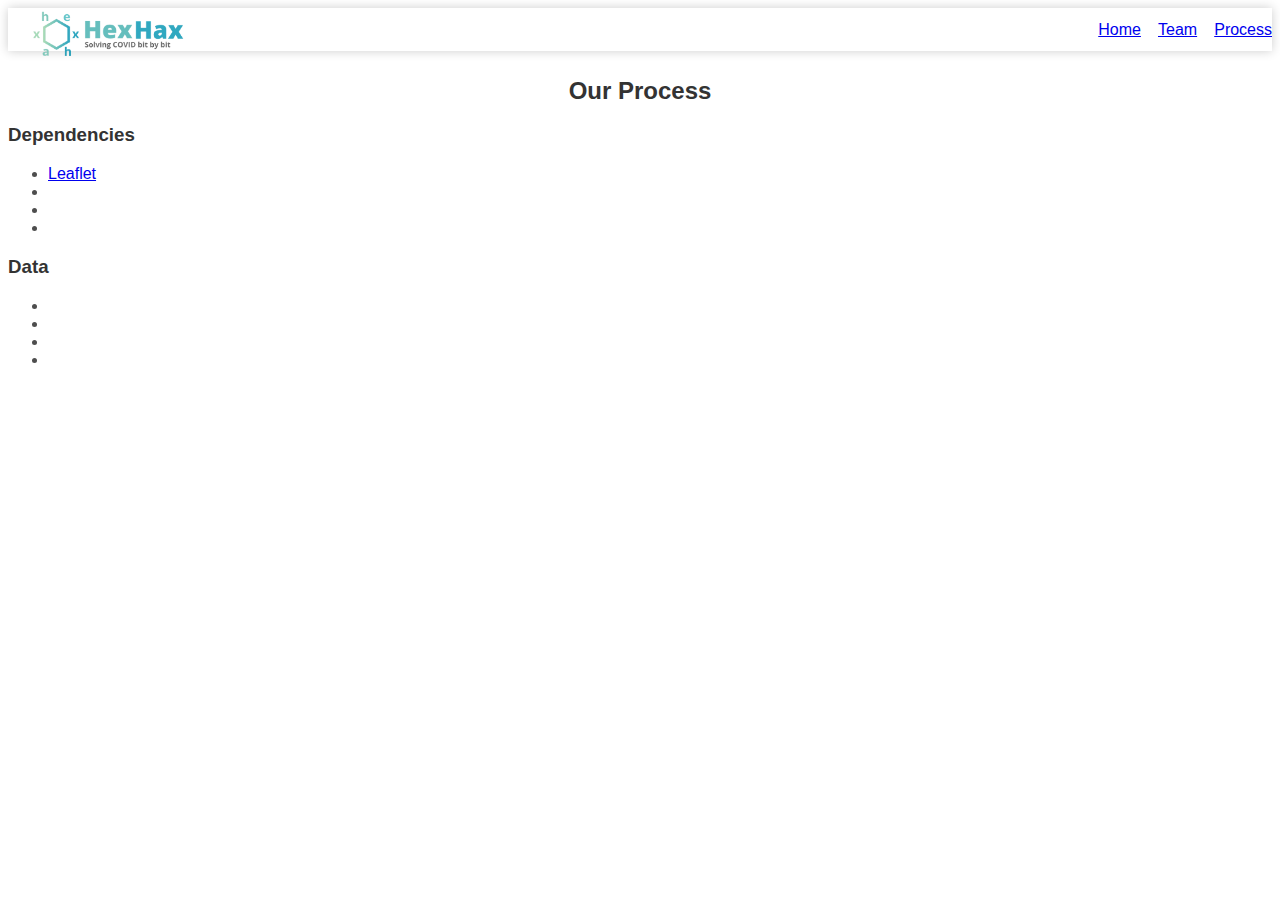
<file: HexHaxWebsite (1)/process.html>
<!DOCTYPE html>
<html>
  <head>
    <meta charset="utf-8">
    <meta name="viewport" content="width=device-width">
    <title>repl.it</title>
    <link href="style.css" rel="stylesheet" type="text/css" />
  </head>
  <body>
    <script src="script.js"></script>
    
    <!--Code for navbar-->
    <div class = "navbarpic">
      <a href="index.html"><img src="pictures/biglogo.png" alt="logo" height = "50"></a>
    </div>
    <div class = "navbar">
      <a href="index.html">Home</a>
      <a href="team.html">Team</a>
      <a href="process.html">Process</a>
    </div>
    

    <center>
      <h2>
        Our Process
      </h2>
    </center>

    
    <h3>
      Dependencies
    </h3>  
      <ul>
        <li> <a href="https://leafletjs.com/"> Leaflet</a></li>
        <li> </li>
        <li> </li>
        <li> </li>
      </ul>
      <h3>
        Data
      </h3>
      <ul>
        <li> </li>
        <li> </li>
        <li> </li>
        <li> </li>
      </ul>  
    </body>
</html>
</file>
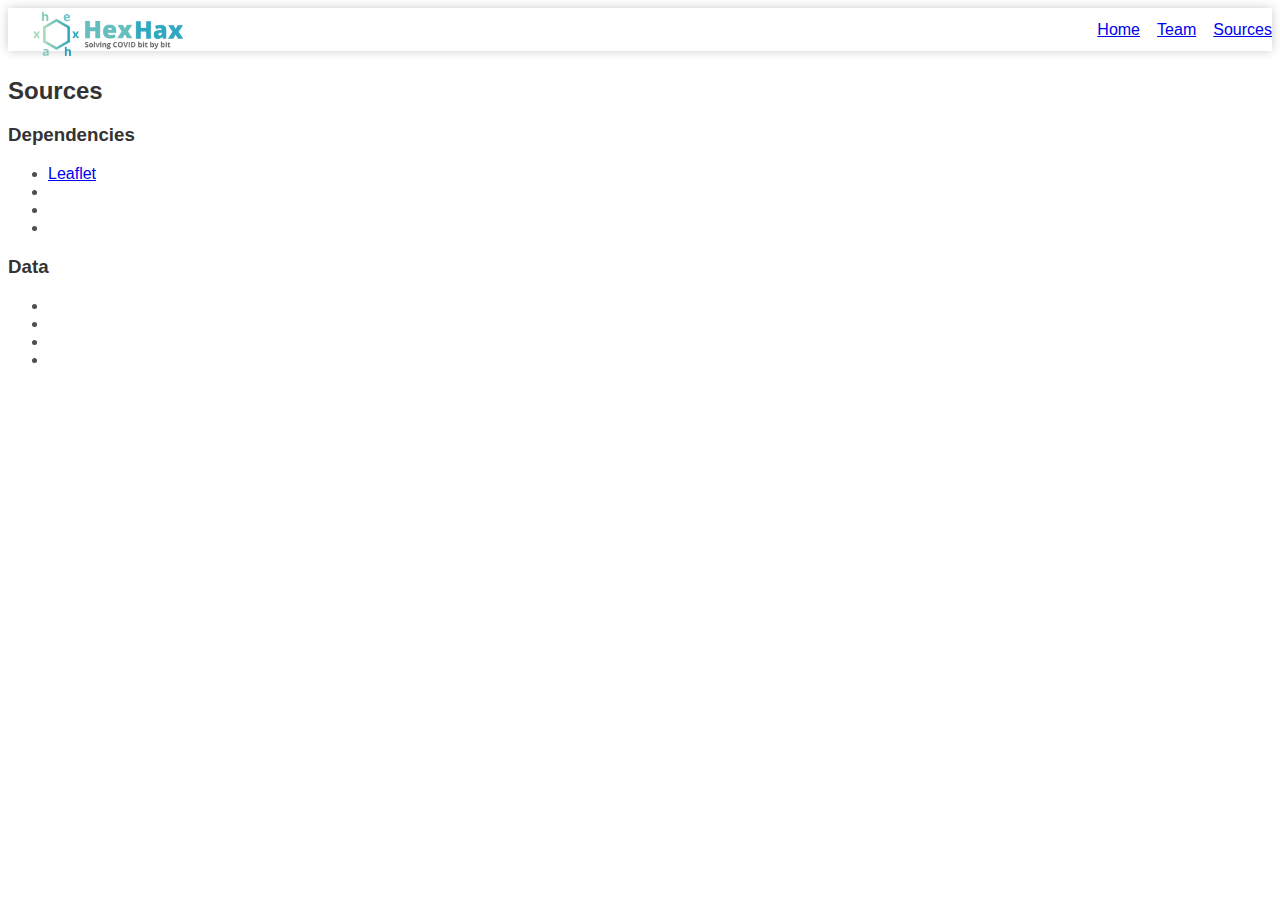
<file: HexHaxWebsite (1)/sources.html>
<!DOCTYPE html>
<html>
  <head>
    <meta charset="utf-8">
    <meta name="viewport" content="width=device-width">
    <title>repl.it</title>
    <link href="style.css" rel="stylesheet" type="text/css" />
  </head>
  <body>
    <script src="script.js"></script>
    
    <!--Code for navbar-->
    <div class = "navbarpic">
      <a href="index.html"><img src="pictures/biglogo.png" alt="logo" height = "50"></a>
    </div>
    <div class = "navbar">
      <a href="index.html">Home</a>
      <a href="team.html">Team</a>
      <a href="sources.html">Sources</a>
    </div>


    

    <h2>Sources</h2>

    <div class = "sources">
      <!--Enter the sources we used/citations!-->
      <h3> Dependencies </h3>  
      <ul>
        <li> <a href="https://leafletjs.com/"> Leaflet</a></li>
        <li> </li>
        <li> </li>
        <li> </li>
      </ul>
      <h3>Data</h3>
      <ul>
        <li> </li>
        <li> </li>
        <li> </li>
        <li> </li>
      </ul>  
    </div>





  </body>
</html>
</file>
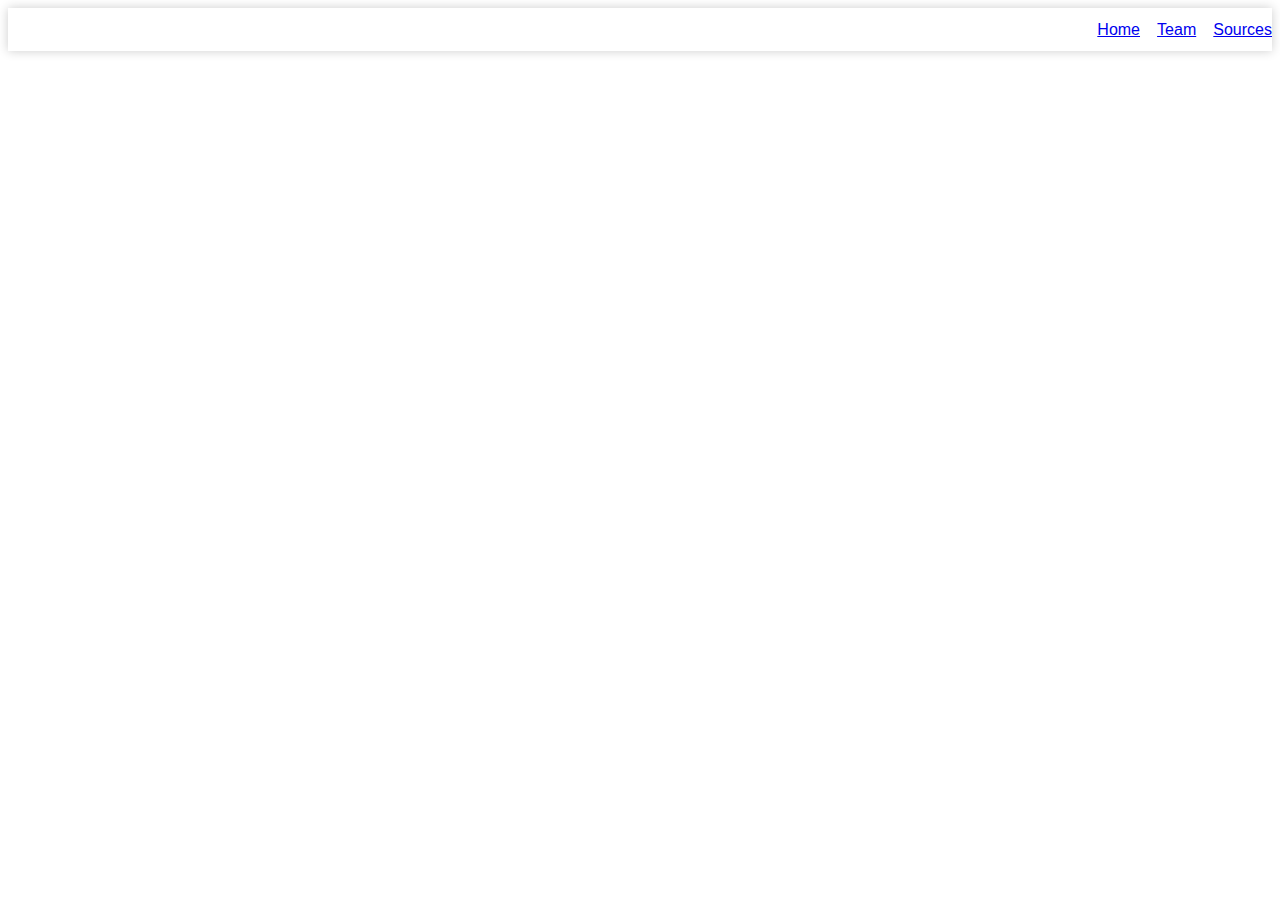
<file: HexHaxWebsite/sources.html>
<!DOCTYPE html>
<html>
  <head>
    <meta charset="utf-8">
    <meta name="viewport" content="width=device-width">
    <title>repl.it</title>
    <link href="style.css" rel="stylesheet" type="text/css" />
  </head>
  <body>
    <script src="script.js"></script>
    <div class = "navbar">
      <!--Code for navbar-->
      <a href="index.html">Home</a>
      <a href="team.html">Team</a>
      <a href="sources.html">Sources</a>
    </div>

    <div class = "sources">
      <!--Enter the sources we used/citations!-->
    </div>





  </body>
</html>
</file>
<file: HexHaxWebsite (1)/style.css>
html, body{
  font-family: 'Open Sans', sans-serif; 
  color: rgb(78, 78, 78);
}

h2 {
	font-family: 'Open Sans', sans-serif; 
	color: #333;
	font-weight:800;
}

h3 {
	font-family: 'Open Sans', sans-serif; 
	color: #333;
	font-weight:700;
}

p {
	font-family: 'Open Sans', sans-serif;
	font-size:16px;
}

.navbar{
  width: 100%;
  margin-bottom: 2%;
  margin-right: 2%;
  padding-top: 1%;
  padding-bottom: 1%;
  background-color: white;
  text-align: right;
  z-index: 9999;
  box-shadow: 0 0 10px 0 rgba(0, 0, 0, 0.2)
}

.nav-item {
	font-size:18px;
	font-weight:700;
  cursor: pointer;
}

.navbar a{
  margin-left: 1%;
}
.navbarpic{
  float: left;
  padding-left: 2%;
}

.map{
  width: 100%;
  background-color: lightblue;
  margin-bottom: 2%;
}

.homeinfo{
  width: 100%;
  margin-left: 2%;
  margin-right: 2%;
  margin-bottom: 2%;
}

.homeinfo p{
  width: 75%;
  padding-bottom: 5%;
}

.team{
  float: left;
  width:100%;
  height: 70%;
  margin-left: 5%;
  margin-bottom: 2%;
}

.team-member-name {
	margin-top:20px;
}

.subpage-title {
	padding:10px;
	border-bottom:3px solid #A3D9B8;
}

.member{
  float: left;
  width: 15%;
  margin-bottom: 16px;
  padding: 0 8px;
}

footer {
  float: left;
  width: 100%;
  padding: 3px;
  padding-top: 2%;
  background-color: rgba(190, 206, 226, 0.733);
  color: white;
}

.socialmedia{
  margin-top: 2%;
  margin-left: 45%;
  float:left;
}

table, th, td {
  border-collapse: collapse;
  text-align: center;
}
th, td {
  padding: 15px;
}

.fa {
  padding: 20px;
  font-size: 30px;
  width: 70px;
  text-align: center;
  text-decoration: none;
  margin: 5px 2px;
  border-radius: 50%;
}

.fa:hover {
  opacity: 0.7;
}

.fa-twitter {
  background: #55ACEE;
  color: white;
}

.fa-github{
  font-size:80px;
  color:grey;
}

.fa-facebook {
  background: #3B5998;
  color: white;
}

.container{
  padding: 0 16px;
  padding-bottom: 5px;
}

.card{
  height: 500px;
  box-shadow: 0 4px 8px 0 rgba(0, 0, 0, 0.2)
}

.title{
  color: grey;
  font-size: 14px;
}

.space {
	margin:100px;
}

.sources{
  
}

#mapid {
	margin-top:-30px;
	height: 85vh;
}

.info { padding: 6px 8px; font: 14px/16px Arial, Helvetica, sans-serif; background: white; background: rgba(255,255,255,0.8); box-shadow: 0 0 15px rgba(0,0,0,0.2); border-radius: 5px; } 
.legend { text-align: left; line-height: 18px; color: #555; } .legend i { width: 18px; height: 18px; float: left; margin-right: 8px; opacity: 0.7; }
</file>
<file: HexHaxWebsite/style.css>
html, body{
  font-family: 'Open Sans', sans-serif; 
  color: rgb(78, 78, 78);
}

h2 {
	font-family: 'Open Sans', sans-serif; 
	color: #333;
	font-weight:800;
}

h3 {
	font-family: 'Open Sans', sans-serif; 
	color: #333;
	font-weight:700;
}

p {
	font-family: 'Open Sans', sans-serif;
	font-size:16px;
}

.navbar{
  width: 100%;
  margin-bottom: 2%;
  margin-right: 2%;
  padding-top: 1%;
  padding-bottom: 1%;
  background-color: white;
  text-align: right;
  z-index: 9999;
  box-shadow: 0 0 10px 0 rgba(0, 0, 0, 0.2)
}

.nav-item {
	font-size:18px;
	font-weight:700;
  cursor: pointer;
}

.navbar a{
  margin-left: 1%;
}
.navbarpic{
  float: left;
  padding-left: 2%;
}

.map{
  width: 100%;
  background-color: lightblue;
  margin-bottom: 2%;
}

.homeinfo{
  width: 100%;
  margin-left: 2%;
  margin-right: 2%;
  margin-bottom: 2%;
}

.homeinfo p{
  width: 75%;
  padding-bottom: 5%;
}

.team{
  float: left;
  width:100%;
  height: 70%;
  margin-left: 5%;
  margin-bottom: 2%;
}

.team-member-name {
	margin-top:20px;
}

.subpage-title {
	padding:10px;
	border-bottom:3px solid #A3D9B8;
}

.member{
  float: left;
  width: 15%;
  margin-bottom: 16px;
  padding: 0 8px;
}

footer {
  float: left;
  width: 100%;
  padding: 3px;
  padding-top: 2%;
  background-color: rgba(190, 206, 226, 0.733);
  color: white;
}

.socialmedia{
  margin-top: 2%;
  margin-left: 45%;
  float:left;
}

table, th, td {
  border-collapse: collapse;
  text-align: center;
}
th, td {
  padding: 15px;
}

.fa {
  padding: 5px;
  font-size: 15px;
  width: 25px;
  text-align: center;
  text-decoration: none;
  margin: 5px 2px;
  border-radius: 50%;
}

.fa:hover {
  opacity: 0.7;
}

.fa-twitter {
  background: #55ACEE;
  color: white;
}

.fa-github{
  font-size:28px;
  color:grey;
}

.fa-facebook {
  background: #3B5998;
  color: white;
}

.container{
  padding: 0 16px;
  padding-bottom: 5px;
}

.card{
  height: 500px;
  box-shadow: 0 4px 8px 0 rgba(0, 0, 0, 0.2)
}

.title{
  color: grey;
  font-size: 14px;
}

.space {
	margin:100px;
}

.sources{
  
}

#mapid {
	margin-top:-30px;
	height: 85vh;
}

.info { padding: 6px 8px; font: 14px/16px Arial, Helvetica, sans-serif; background: white; background: rgba(255,255,255,0.8); box-shadow: 0 0 15px rgba(0,0,0,0.2); border-radius: 5px; } 
.legend { text-align: left; line-height: 18px; color: #555; } .legend i { width: 18px; height: 18px; float: left; margin-right: 8px; opacity: 0.7; }

@media screen and (max-width: 1000px){



}
</file>
